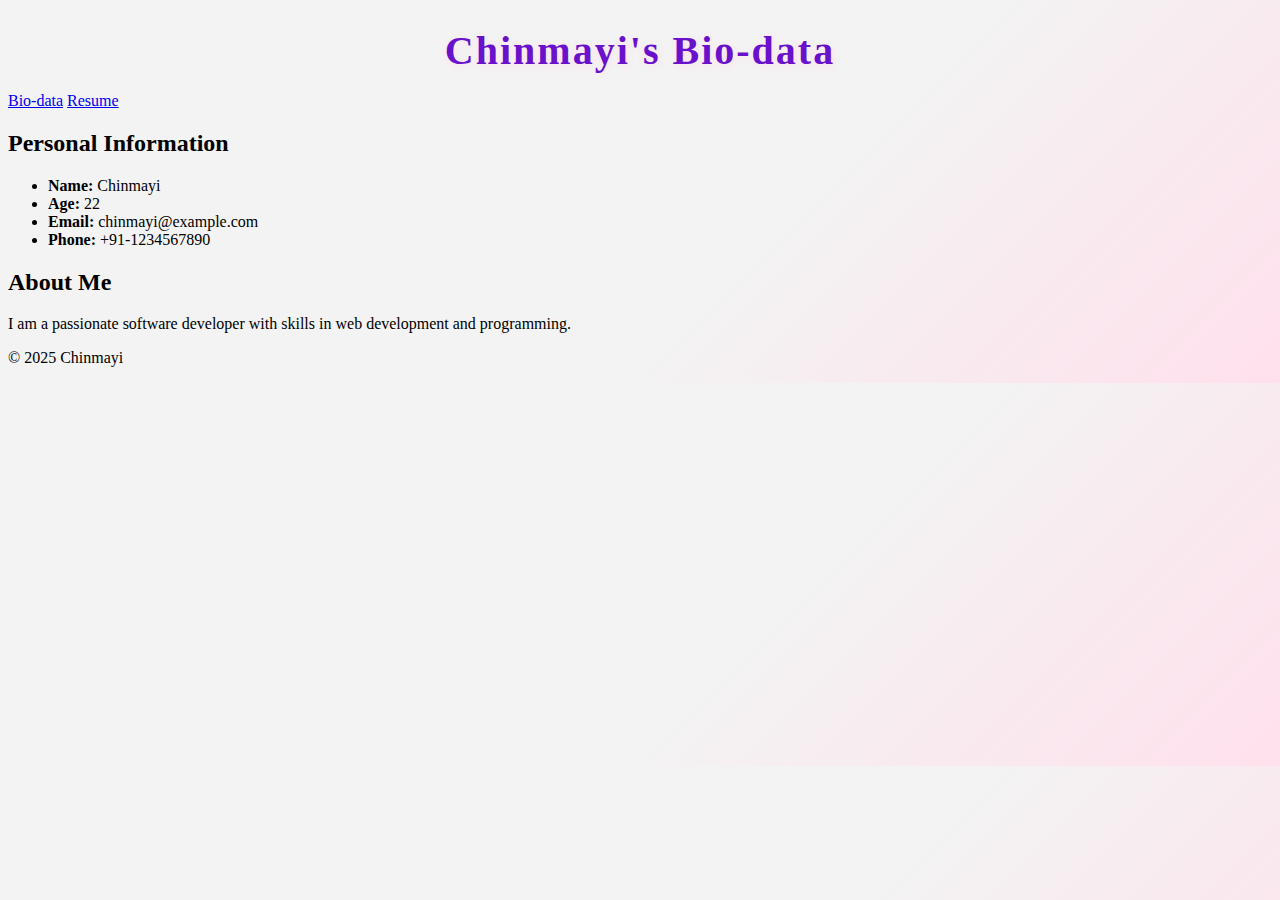
<file: index.html>
<!DOCTYPE html>
<html lang="en">
<head>
  <meta charset="UTF-8" />
  <meta name="viewport" content="width=device-width, initial-scale=1" />
  <title>Bio-data - Chinmayi</title>
  <link rel="stylesheet" href="style.css" />
</head>
<body>
  <header>
    <h1>Chinmayi's Bio-data</h1>
    <nav>
      <a href="index.html" class="active">Bio-data</a>
      <a href="resume.html">Resume</a>
    </nav>
  </header>

  <main>
    <section>
      <h2>Personal Information</h2>
      <ul>
        <li><strong>Name:</strong> Chinmayi</li>
        <li><strong>Age:</strong> 22</li>
        <li><strong>Email:</strong> chinmayi@example.com</li>
        <li><strong>Phone:</strong> +91-1234567890</li>
      </ul>
    </section>

    <section>
      <h2>About Me</h2>
      <p>I am a passionate software developer with skills in web development and programming.</p>
    </section>
  </main>

  <footer>
    <p>© 2025 Chinmayi</p>
  </footer>
</body>
</html>
</file>
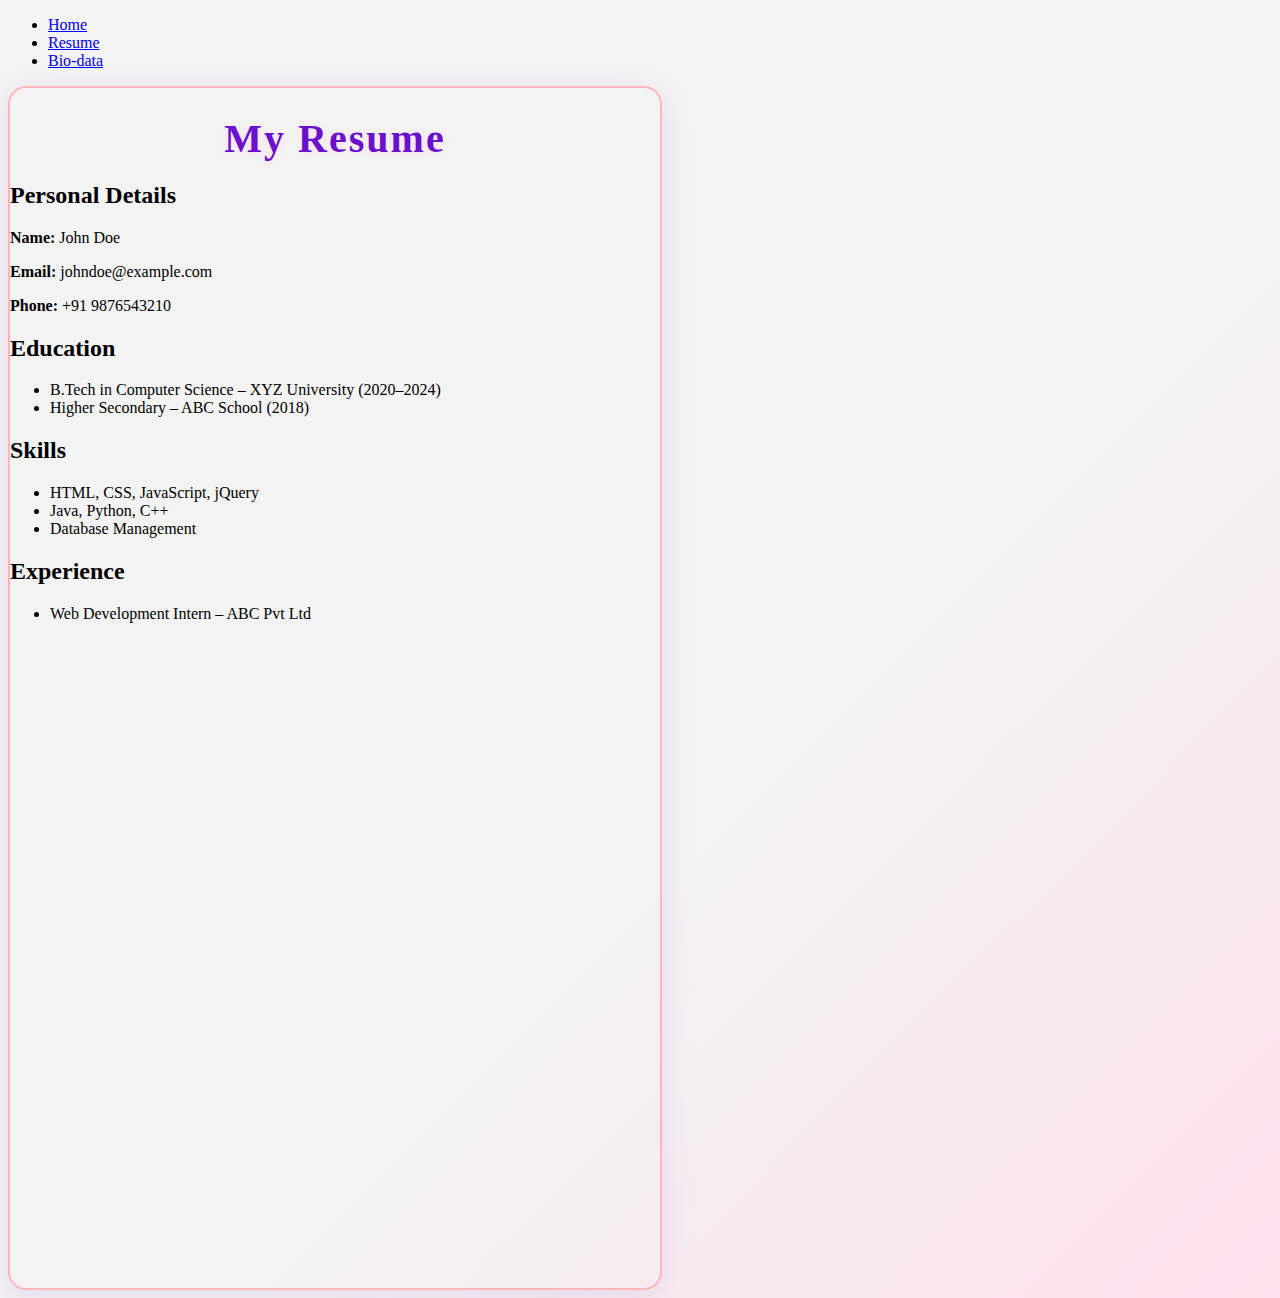
<file: resunme.html>
<!DOCTYPE html>
<html lang="en">
<head>
    <meta charset="UTF-8">
    <title>Resume</title>
    <link rel="stylesheet" href="style.css">
</head>
<body>

<nav>
    <ul>
        <li><a href="index.html">Home</a></li>
        <li><a href="resume.html" class="active">Resume</a></li>
        <li><a href="biodata.html">Bio-data</a></li>
    </ul>
</nav>

<div class="container">
    <h1>My Resume</h1>

    <h2>Personal Details</h2>
    <p><strong>Name:</strong> John Doe</p>
    <p><strong>Email:</strong> johndoe@example.com</p>
    <p><strong>Phone:</strong> +91 9876543210</p>

    <h2>Education</h2>
    <ul>
        <li>B.Tech in Computer Science – XYZ University (2020–2024)</li>
        <li>Higher Secondary – ABC School (2018)</li>
    </ul>

    <h2>Skills</h2>
    <ul>
        <li>HTML, CSS, JavaScript, jQuery</li>
        <li>Java, Python, C++</li>
        <li>Database Management</li>
    </ul>

    <h2>Experience</h2>
    <ul>
        <li>Web Development Intern – ABC Pvt Ltd</li>
    </ul>
</div>

</body>
</html>
</file>
<file: style.css>
#resume-content > ul, #resume-content > h2 {
    margin-left: 0;
}

/* Card/Box styling for resume sections */
/* Remove extra box styling from resume sections, keep only info table boxed */
.resume-section {
    background: none;
    border: none;
    border-radius: 0;
    box-shadow: none;
    padding: 0;
    margin-bottom: 0;
}
}
body {
    margin: 0;
    font-family: Arial, sans-serif;
    background: #f3f3f3;
    min-height: 100vh;
}
/* Colorful and modern enhancements */
h1 {
    text-align: center;
    font-size: 2.5rem;
    color: #6a11cb;
    margin-bottom: 18px;
    letter-spacing: 2px;
    text-shadow: 1px 2px 8px #ffe0ec;
}

body {
    background: linear-gradient(135deg, #f3f3f3 60%, #ffe0ec 100%);
}

.container {
    border-radius: 18px;
    max-width: 650px;
    border: 2px solid #ffb6b9;
    box-shadow: 0px 8px 32px rgba(106,17,203,0.10);
    overflow: visible;
    min-height: 1200px;
}

table {
    background: linear-gradient(90deg, #f3f3f3 60%, #ffe0ec 100%);
    border-radius: 12px;
    box-shadow: 0 2px 12px #ffb6b9;
}

table th {
    background: #ffe0ec;
    color: #6a11cb;
    font-weight: 700;
    letter-spacing: 1px;
}

table td {
    color: #2575fc;
    font-weight: 500;
}

.profile-img {
    display: block;
    margin: 0 auto 24px auto;
    box-shadow: 0 4px 16px #ffb6b9;
    border: 4px solid #ffe0ec;
    background: #fff;
/* Resume and Bio-data Container Styling */
.container {
    border-radius: 18px;
    max-width: 750px;
    border: 2px solid #ffb6b9;
    box-shadow: 0px 8px 32px rgba(106,17,203,0.10);
    overflow: visible;
    min-height: 1200px;
    background: #fff;
    padding: 36px 32px 48px 32px;
    margin-top: 40px;
    background: linear-gradient(90deg, #6a11cb 0%, #2575fc 100%);
    color: #fff;
    border-radius: 24px;
    font-size: 1.1rem;
    box-shadow: 0 2px 8px rgba(106,17,203,0.10);
    letter-spacing: 1px;
}

.download-btn:hover {
    background: #ffb6b9;
    color: #2575fc;
/* Main Title Styling */
h1 {
    text-align: center;
    font-size: 2.7rem;
    color: #6a11cb;
    margin-bottom: 28px;
    letter-spacing: 2px;
    text-shadow: 1px 2px 8px #ffe0ec;
    font-family: 'Segoe UI', Arial, sans-serif;
    font-weight: 800;
}

/* Section Headings */
h2 {
    color: #2575fc;
    font-size: 1.4rem;
    margin-top: 32px;
    margin-bottom: 12px;
    border-left: 5px solid #ffb6b9;
    padding-left: 12px;
    font-family: 'Segoe UI', Arial, sans-serif;
    font-weight: 700;
    background: linear-gradient(90deg, #ffe0ec 60%, #fff 100%);
    display: inline-block;
}
    box-shadow: 0 2px 12px #ffb6b9;
}
nav ul li a:hover {
    background: #555;
    color: #ffd700;
}

table {
    background: linear-gradient(90deg, #f3f3f3 60%, #ffe0ec 100%);
    border-radius: 12px;
    box-shadow: 0 2px 12px #ffb6b9;
    margin: 0 auto 24px auto;
    width: 95%;
}
/* --- UNIFIED, RESPONSIVE LAYOUT FOR ALL PAGES --- */

/* Unified, responsive, centered container for all pages */
.container {
    border-radius: 18px;
    max-width: 1100px;
    width: 96vw;
    min-width: 280px;
    border: 2px solid #ffb6b9;
    box-shadow: 0 4px 24px #ffb6b9;
    background: #fff;
    padding: 3vw 4vw 3vw 4vw;
    margin: 40px auto 32px auto;
    min-height: 0;
    overflow: visible;
    text-align: center;
    box-sizing: border-box;
}

/* Center all direct children of .container */
.container > * {
    margin-left: auto;
    margin-right: auto;
    text-align: center;
}

/* Center table content */
table, th, td {
    text-align: center !important;
    vertical-align: middle !important;
}

/* Center section headings */
h1, h2, h3, h4, h5, h6 {
    text-align: center;
}

table {
        background: linear-gradient(90deg, #f3f3f3 60%, #ffe0ec 100%);
        border-radius: 12px;
        box-shadow: 0 2px 12px #ffb6b9;
        margin: 0 auto 18px auto;
        width: 100%;
        border-collapse: collapse;
        text-align: left;
        word-break: break-word;
}

/* Responsive profile image */
.profile-img {
        display: block;
        margin: 0 auto 16px auto;
        box-shadow: 0 2px 8px #ffb6b9;
        border: 3px solid #ffe0ec;
        background: #fff;
        object-fit: cover;
        width: 60px;
        height: 60px;
        border-radius: 50%;
        transition: box-shadow 0.2s;
        max-width: 18vw;
        max-height: 18vw;
}

@media (max-width: 600px) {
    .container {
        padding: 10px 2vw;
        max-width: 99vw;
    }
    table, .resume-section, .container {
        font-size: 0.98rem;
    }
    h1 {
        font-size: 1.3rem;
    }
    h2 {
        font-size: 1.05rem;
    }
    .profile-img {
        width: 40px;
        height: 40px;
        max-width: 12vw;
        max-height: 12vw;
    }
}

table {
    margin-top: 20px;
    background: #fafafa;
table th {
    background: #ffe0ec;
    color: #6a11cb;
    font-weight: 700;
    letter-spacing: 1px;
    font-size: 1.08rem;
    padding: 12px 10px;
    border-right: 2px solid #ffb6b9;
    width: 32%;
}
    border-radius: 8px;
    overflow: hidden;
}

table th, table td {
    font-size: 1rem;
table td {
    color: #2575fc;
    font-weight: 500;
    background: #fff;
    font-size: 1.08rem;
    padding: 12px 10px;
}
}

table th {
    background: #f0f0f0;
    color: #333;
    text-align: left;
    width: 40%;
    font-weight: 600;
}

table td {
    background: #fff;
    color: #222;
/* Profile Image Styling */
.profile-img {
    display: block;
    margin: 0 auto 16px auto;
    box-shadow: 0 2px 8px #ffb6b9;
    border: 3px solid #ffe0ec;
    background: #fff;
    object-fit: cover;
    width: 70px;
    height: 70px;
    border-radius: 50%;
    transition: box-shadow 0.2s;
}
.profile-img:hover {
    box-shadow: 0 8px 32px #6a11cb;
}
}

img {
    display: block;
    margin: 0 auto 24px auto;
    box-shadow: 0 4px 16px #ffb6b9;
    border: 4px solid #ffe0ec;
    background: none;
    object-fit: cover;
    width: 150px;
/* Download Button Styling */
.download-btn {
    background: linear-gradient(90deg, #6a11cb 0%, #2575fc 100%);
    color: #fff;
    border-radius: 24px;
    font-size: 1.1rem;
    box-shadow: 0 2px 8px rgba(106,17,203,0.10);
    letter-spacing: 1px;
    padding: 12px 36px;
    margin: 32px auto 0 auto;
    display: block;
    border: none;
    cursor: pointer;
    font-family: 'Segoe UI', Arial, sans-serif;
    font-weight: 700;
    transition: background 0.2s, color 0.2s, box-shadow 0.2s;
}
.download-btn:hover {
    background: #ffb6b9;
    color: #2575fc;
    box-shadow: 0 2px 12px #ffb6b9;
}

/* Resume Section List Styling */
#resume-content ul {
    margin: 0 0 18px 0;
    padding-left: 24px;
}
#resume-content ul li {
    margin-bottom: 10px;
    font-size: 1.08rem;
    color: #333;
    line-height: 1.6;
}

/* Resume Links Styling */
#resume-content a {
    color: #2575fc;
    text-decoration: underline;
    word-break: break-all;
    transition: color 0.2s;
}
#resume-content a:hover {
    color: #6a11cb;
}
    height: 150px;
    border-radius: 50%;
}

.download-btn {
    display: inline-block;
    margin-top: 24px;
    padding: 10px 24px;
    background: #333;
    color: #fff;
    border-radius: 6px;
    text-decoration: none;
    font-weight: bold;
    box-shadow: 0 2px 8px rgba(0,0,0,0.10);
    transition: background 0.2s, color 0.2s;
}

.download-btn:hover {
    background: #ffd700;
    color: #333;
}

nav {
    background: #333;
    padding: 12px;
}

nav ul {
    list-style: none;
    display: flex;
    margin: 0;
    padding: 0;
}

nav ul li {
    margin-right: 20px;
}

nav ul li a {
    color: white;
    text-decoration: none;
    font-weight: bold;
}

nav ul li a.active {
    text-decoration: underline;
}

table {
table th, table td {
/* Remove duplicate/old container and table rules for unified layout */
    padding: 10px;
}

img[src="profile.jpg"] {
    width: 150px;
    height: 150px;
    border-radius: 50%;
    margin-bottom: 20px;
}

/* --- MODERN CENTERED CARD LAYOUT --- */
.container {
    border-radius: 20px;
    max-width: 420px;
    width: 98vw;
    min-width: 260px;
    background: #fff;
    box-shadow: 0 8px 32px 0 rgba(106,130,251,0.15), 0 1.5px 8px 0 #fc5c7d22;
    padding: 32px 18px 32px 18px;
    margin: 48px auto 48px auto;
    min-height: 0;
    overflow: visible;
    text-align: center;
    display: flex;
    flex-direction: column;
    align-items: center;
    box-sizing: border-box;
}

.profile-img {
    display: block;
    margin: 0 auto 32px auto;
    box-shadow: 0 4px 24px #6a82fb44;
    border: 5px solid #fff;
    background: #fff;
    object-fit: cover;
    width: 160px;
    height: 160px;
    border-radius: 50%;
    transition: box-shadow 0.2s;
}

h1, h2, h3, h4, h5, h6 {
    text-align: center;
    font-family: 'Segoe UI', Arial, sans-serif;
    font-weight: 700;
}

h1 {
    color: #6a82fb;
    font-size: 2.8rem;
    margin-top: 0.5em;
    margin-bottom: 0.2em;
    font-weight: 800;
    letter-spacing: 1px;
}

.subtitle {
    color: #444;
    font-size: 1.25rem;
    margin-bottom: 1.5em;
    font-weight: 500;
}

.info-row {
    display: flex;
    flex-wrap: wrap;
    justify-content: center;
    gap: 32px;
    margin-bottom: 1.5em;
}
.info-item {
    display: flex;
    align-items: center;
    gap: 8px;
    color: #444;
    font-size: 1.08rem;
}
.info-item i {
    color: #fc5c7d;
    font-size: 1.1em;
}

@media (max-width: 700px) {
    .container {
        padding: 10px 2vw;
        max-width: 99vw;
        min-width: 0;
    }
    .profile-img {
        width: 90px;
        height: 90px;
        margin-bottom: 18px;
    }
    h1 {
        font-size: 2rem;
    }
    .subtitle {
        font-size: 1.05rem;
    }
    .info-row {
        gap: 12px;
    }
}
</file>
